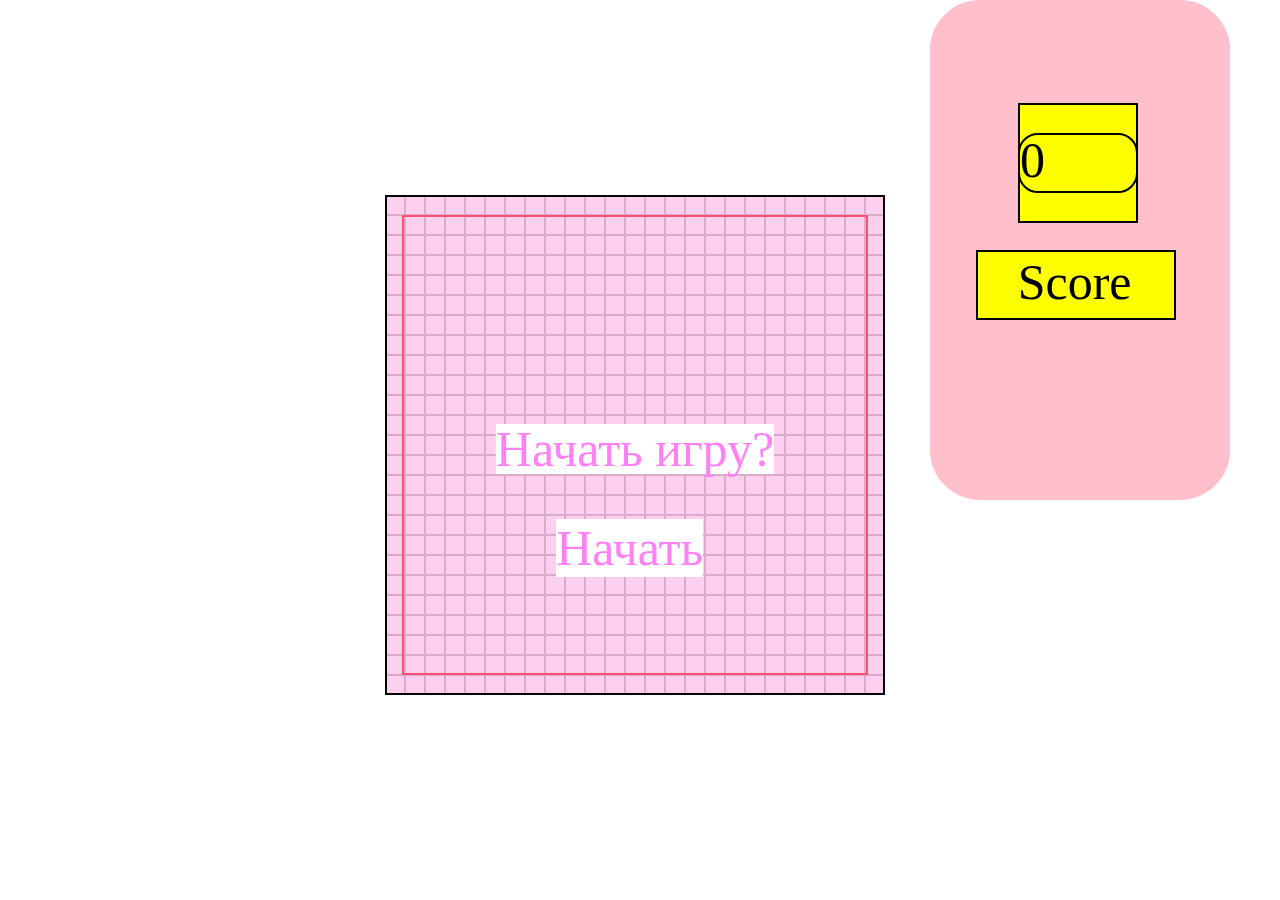
<file: index.html>
<!DOCTYPE html>
<html lang="en">
<head>
    <meta charset="UTF-8">
    <meta http-equiv="X-UA-Compatible" content="IE=edge">
    <meta name="viewport" content="width=device-width, initial-scale=1.0">
    <link rel="stylesheet" href="css/style.css">
    <link rel="icon" href="img/favicon.ico" type="image/x-icon">
    <title>SquareGame</title>
</head>
<body>
    <div class="score-box score-box--positioned">
        <div class="score-box__score-number">
            <p class="score-box__number">
                0
            </p>
        </div>
        <p class="score-box__text">
            Score
        </p>
    </div>
    <div class="container">
        <div class="border">
        </div>
            <div class="main-board">
                <div class="menu menu--positioned">
                    <p class="menu__text">
                        Начать игру?
                    </p>
                    <button class="menu__button">
                        Начать
                    </button>
                </div>
                <div class="main-board__cell"></div>
                <div class="main-board__cell"></div>
                <div class="main-board__cell"></div>
                <div class="main-board__cell"></div>
                <div class="main-board__cell"></div>
                <div class="main-board__cell"></div>
                <div class="main-board__cell"></div>
                <div class="main-board__cell"></div>
                <div class="main-board__cell"></div>
                <div class="main-board__cell"></div>
                <div class="main-board__cell"></div>
                <div class="main-board__cell"></div>
                <div class="main-board__cell"></div>
                <div class="main-board__cell"></div>
                <div class="main-board__cell"></div>
                <div class="main-board__cell"></div>
                <div class="main-board__cell"></div>
                <div class="main-board__cell"></div>
                <div class="main-board__cell"></div>
                <div class="main-board__cell"></div>
                <div class="main-board__cell"></div>
                <div class="main-board__cell"></div>
                <div class="main-board__cell"></div>
                <div class="main-board__cell"></div>
                <div class="main-board__cell"></div>
                <div class="main-board__cell"></div>
                <div class="main-board__cell"></div>
                <div class="main-board__cell"></div>
                <div class="main-board__cell"></div>
                <div class="main-board__cell"></div>
                <div class="main-board__cell"></div>
                <div class="main-board__cell"></div>
                <div class="main-board__cell"></div>
                <div class="main-board__cell"></div>
                <div class="main-board__cell"></div>
                <div class="main-board__cell"></div>
                <div class="main-board__cell"></div>
                <div class="main-board__cell"></div>
                <div class="main-board__cell"></div>
                <div class="main-board__cell"></div>
                <div class="main-board__cell"></div>
                <div class="main-board__cell"></div>
                <div class="main-board__cell"></div>
                <div class="main-board__cell"></div>
                <div class="main-board__cell"></div>
                <div class="main-board__cell"></div>
                <div class="main-board__cell"></div>
                <div class="main-board__cell"></div>
                <div class="main-board__cell"></div>
                <div class="main-board__cell"></div>
                <div class="main-board__cell"></div>
                <div class="main-board__cell"></div>
                <div class="main-board__cell"></div>
                <div class="main-board__cell"></div>
                <div class="main-board__cell"></div>
                <div class="main-board__cell"></div>
                <div class="main-board__cell"></div>
                <div class="main-board__cell"></div>
                <div class="main-board__cell"></div>
                <div class="main-board__cell"></div>
                <div class="main-board__cell"></div>
                <div class="main-board__cell"></div>
                <div class="main-board__cell"></div>
                <div class="main-board__cell"></div>
                <div class="main-board__cell"></div>
                <div class="main-board__cell"></div>
                <div class="main-board__cell"></div>
                <div class="main-board__cell"></div>
                <div class="main-board__cell"></div>
                <div class="main-board__cell"></div>
                <div class="main-board__cell"></div>
                <div class="main-board__cell"></div>
                <div class="main-board__cell"></div>
                <div class="main-board__cell"></div>
                <div class="main-board__cell"></div>
                <div class="main-board__cell"></div>
                <div class="main-board__cell"></div>
                <div class="main-board__cell"></div>
                <div class="main-board__cell"></div>
                <div class="main-board__cell"></div>
                <div class="main-board__cell"></div>
                <div class="main-board__cell"></div>
                <div class="main-board__cell"></div>
                <div class="main-board__cell"></div>
                <div class="main-board__cell"></div>
                <div class="main-board__cell"></div>
                <div class="main-board__cell"></div>
                <div class="main-board__cell"></div>
                <div class="main-board__cell"></div>
                <div class="main-board__cell"></div>
                <div class="main-board__cell"></div>
                <div class="main-board__cell"></div>
                <div class="main-board__cell"></div>
                <div class="main-board__cell"></div>
                <div class="main-board__cell"></div>
                <div class="main-board__cell"></div>
                <div class="main-board__cell"></div>
                <div class="main-board__cell"></div>
                <div class="main-board__cell"></div>
                <div class="main-board__cell"></div>
                <div class="main-board__cell"></div>
                <div class="main-board__cell"></div>
                <div class="main-board__cell"></div>
                <div class="main-board__cell"></div>
                <div class="main-board__cell"></div>
                <div class="main-board__cell"></div>
                <div class="main-board__cell"></div>
                <div class="main-board__cell"></div>
                <div class="main-board__cell"></div>
                <div class="main-board__cell"></div>
                <div class="main-board__cell"></div>
                <div class="main-board__cell"></div>
                <div class="main-board__cell"></div>
                <div class="main-board__cell"></div>
                <div class="main-board__cell"></div>
                <div class="main-board__cell"></div>
                <div class="main-board__cell"></div>
                <div class="main-board__cell"></div>
                <div class="main-board__cell"></div>
                <div class="main-board__cell"></div>
                <div class="main-board__cell"></div>
                <div class="main-board__cell"></div>
                <div class="main-board__cell"></div>
                <div class="main-board__cell"></div>
                <div class="main-board__cell"></div>
                <div class="main-board__cell"></div>
                <div class="main-board__cell"></div>
                <div class="main-board__cell"></div>
                <div class="main-board__cell"></div>
                <div class="main-board__cell"></div>
                <div class="main-board__cell"></div>
                <div class="main-board__cell"></div>
                <div class="main-board__cell"></div>
                <div class="main-board__cell"></div>
                <div class="main-board__cell"></div>
                <div class="main-board__cell"></div>
                <div class="main-board__cell"></div>
                <div class="main-board__cell"></div>
                <div class="main-board__cell"></div>
                <div class="main-board__cell"></div>
                <div class="main-board__cell"></div>
                <div class="main-board__cell"></div>
                <div class="main-board__cell"></div>
                <div class="main-board__cell"></div>
                <div class="main-board__cell"></div>
                <div class="main-board__cell"></div>
                <div class="main-board__cell"></div>
                <div class="main-board__cell"></div>
                <div class="main-board__cell"></div>
                <div class="main-board__cell"></div>
                <div class="main-board__cell"></div>
                <div class="main-board__cell"></div>
                <div class="main-board__cell"></div>
                <div class="main-board__cell"></div>
                <div class="main-board__cell"></div>
                <div class="main-board__cell"></div>
                <div class="main-board__cell"></div>
                <div class="main-board__cell"></div>
                <div class="main-board__cell"></div>
                <div class="main-board__cell"></div>
                <div class="main-board__cell"></div>
                <div class="main-board__cell"></div>
                <div class="main-board__cell"></div>
                <div class="main-board__cell"></div>
                <div class="main-board__cell"></div>
                <div class="main-board__cell"></div>
                <div class="main-board__cell"></div>
                <div class="main-board__cell"></div>
                <div class="main-board__cell"></div>
                <div class="main-board__cell"></div>
                <div class="main-board__cell"></div>
                <div class="main-board__cell"></div>
                <div class="main-board__cell"></div>
                <div class="main-board__cell"></div>
                <div class="main-board__cell"></div>
                <div class="main-board__cell"></div>
                <div class="main-board__cell"></div>
                <div class="main-board__cell"></div>
                <div class="main-board__cell"></div>
                <div class="main-board__cell"></div>
                <div class="main-board__cell"></div>
                <div class="main-board__cell"></div>
                <div class="main-board__cell"></div>
                <div class="main-board__cell"></div>
                <div class="main-board__cell"></div>
                <div class="main-board__cell"></div>
                <div class="main-board__cell"></div>
                <div class="main-board__cell"></div>
                <div class="main-board__cell"></div>
                <div class="main-board__cell"></div>
                <div class="main-board__cell"></div>
                <div class="main-board__cell"></div>
                <div class="main-board__cell"></div>
                <div class="main-board__cell"></div>
                <div class="main-board__cell"></div>
                <div class="main-board__cell"></div>
                <div class="main-board__cell"></div>
                <div class="main-board__cell"></div>
                <div class="main-board__cell"></div>
                <div class="main-board__cell"></div>
                <div class="main-board__cell"></div>
                <div class="main-board__cell"></div>
                <div class="main-board__cell"></div>
                <div class="main-board__cell"></div>
                <div class="main-board__cell"></div>
                <div class="main-board__cell"></div>
                <div class="main-board__cell"></div>
                <div class="main-board__cell"></div>
                <div class="main-board__cell"></div>
                <div class="main-board__cell"></div>
                <div class="main-board__cell"></div>
                <div class="main-board__cell"></div>
                <div class="main-board__cell"></div>
                <div class="main-board__cell"></div>
                <div class="main-board__cell"></div>
                <div class="main-board__cell"></div>
                <div class="main-board__cell"></div>
                <div class="main-board__cell"></div>
                <div class="main-board__cell"></div>
                <div class="main-board__cell"></div>
                <div class="main-board__cell"></div>
                <div class="main-board__cell"></div>
                <div class="main-board__cell"></div>
                <div class="main-board__cell"></div>
                <div class="main-board__cell"></div>
                <div class="main-board__cell"></div>
                <div class="main-board__cell"></div>
                <div class="main-board__cell"></div>
                <div class="main-board__cell"></div>
                <div class="main-board__cell"></div>
                <div class="main-board__cell"></div>
                <div class="main-board__cell"></div>
                <div class="main-board__cell"></div>
                <div class="main-board__cell"></div>
                <div class="main-board__cell"></div>
                <div class="main-board__cell"></div>
                <div class="main-board__cell"></div>
                <div class="main-board__cell"></div>
                <div class="main-board__cell"></div>
                <div class="main-board__cell"></div>
                <div class="main-board__cell"></div>
                <div class="main-board__cell"></div>
                <div class="main-board__cell"></div>
                <div class="main-board__cell"></div>
                <div class="main-board__cell"></div>
                <div class="main-board__cell"></div>
                <div class="main-board__cell"></div>
                <div class="main-board__cell"></div>
                <div class="main-board__cell"></div>
                <div class="main-board__cell"></div>
                <div class="main-board__cell"></div>
                <div class="main-board__cell"></div>
                <div class="main-board__cell"></div>
                <div class="main-board__cell"></div>
                <div class="main-board__cell"></div>
                <div class="main-board__cell"></div>
                <div class="main-board__cell"></div>
                <div class="main-board__cell"></div>
                <div class="main-board__cell"></div>
                <div class="main-board__cell"></div>
                <div class="main-board__cell"></div>
                <div class="main-board__cell"></div>
                <div class="main-board__cell"></div>
                <div class="main-board__cell"></div>
                <div class="main-board__cell"></div>
                <div class="main-board__cell"></div>
                <div class="main-board__cell"></div>
                <div class="main-board__cell"></div>
                <div class="main-board__cell"></div>
                <div class="main-board__cell"></div>
                <div class="main-board__cell"></div>
                <div class="main-board__cell"></div>
                <div class="main-board__cell"></div>
                <div class="main-board__cell"></div>
                <div class="main-board__cell"></div>
                <div class="main-board__cell"></div>
                <div class="main-board__cell"></div>
                <div class="main-board__cell"></div>
                <div class="main-board__cell"></div>
                <div class="main-board__cell"></div>
                <div class="main-board__cell"></div>
                <div class="main-board__cell"></div>
                <div class="main-board__cell"></div>
                <div class="main-board__cell"></div>
                <div class="main-board__cell"></div>
                <div class="main-board__cell"></div>
                <div class="main-board__cell"></div>
                <div class="main-board__cell"></div>
                <div class="main-board__cell"></div>
                <div class="main-board__cell"></div>
                <div class="main-board__cell"></div>
                <div class="main-board__cell"></div>
                <div class="main-board__cell"></div>
                <div class="main-board__cell"></div>
                <div class="main-board__cell"></div>
                <div class="main-board__cell"></div>
                <div class="main-board__cell"></div>
                <div class="main-board__cell"></div>
                <div class="main-board__cell"></div>
                <div class="main-board__cell"></div>
                <div class="main-board__cell"></div>
                <div class="main-board__cell"></div>
                <div class="main-board__cell"></div>
                <div class="main-board__cell"></div>
                <div class="main-board__cell"></div>
                <div class="main-board__cell"></div>
                <div class="main-board__cell"></div>
                <div class="main-board__cell"></div>
                <div class="main-board__cell"></div>
                <div class="main-board__cell"></div>
                <div class="main-board__cell"></div>
                <div class="main-board__cell"></div>
                <div class="main-board__cell"></div>
                <div class="main-board__cell"></div>
                <div class="main-board__cell"></div>
                <div class="main-board__cell"></div>
                <div class="main-board__cell"></div>
                <div class="main-board__cell"></div>
                <div class="main-board__cell"></div>
                <div class="main-board__cell"></div>
                <div class="main-board__cell"></div>
                <div class="main-board__cell"></div>
                <div class="main-board__cell"></div>
                <div class="main-board__cell"></div>
                <div class="main-board__cell"></div>
                <div class="main-board__cell"></div>
                <div class="main-board__cell"></div>
                <div class="main-board__cell"></div>
                <div class="main-board__cell"></div>
                <div class="main-board__cell"></div>
                <div class="main-board__cell"></div>
                <div class="main-board__cell"></div>
                <div class="main-board__cell"></div>
                <div class="main-board__cell"></div>
                <div class="main-board__cell"></div>
                <div class="main-board__cell"></div>
                <div class="main-board__cell"></div>
                <div class="main-board__cell"></div>
                <div class="main-board__cell"></div>
                <div class="main-board__cell"></div>
                <div class="main-board__cell"></div>
                <div class="main-board__cell"></div>
                <div class="main-board__cell"></div>
                <div class="main-board__cell"></div>
                <div class="main-board__cell"></div>
                <div class="main-board__cell"></div>
                <div class="main-board__cell"></div>
                <div class="main-board__cell"></div>
                <div class="main-board__cell"></div>
                <div class="main-board__cell"></div>
                <div class="main-board__cell"></div>
                <div class="main-board__cell"></div>
                <div class="main-board__cell"></div>
                <div class="main-board__cell"></div>
                <div class="main-board__cell"></div>
                <div class="main-board__cell"></div>
                <div class="main-board__cell"></div>
                <div class="main-board__cell"></div>
                <div class="main-board__cell"></div>
                <div class="main-board__cell"></div>
                <div class="main-board__cell"></div>
                <div class="main-board__cell"></div>
                <div class="main-board__cell"></div>
                <div class="main-board__cell"></div>
                <div class="main-board__cell"></div>
                <div class="main-board__cell"></div>
                <div class="main-board__cell"></div>
                <div class="main-board__cell"></div>
                <div class="main-board__cell"></div>
                <div class="main-board__cell"></div>
                <div class="main-board__cell"></div>
                <div class="main-board__cell"></div>
                <div class="main-board__cell"></div>
                <div class="main-board__cell"></div>
                <div class="main-board__cell"></div>
                <div class="main-board__cell"></div>
                <div class="main-board__cell"></div>
                <div class="main-board__cell"></div>
                <div class="main-board__cell"></div>
                <div class="main-board__cell"></div>
                <div class="main-board__cell"></div>
                <div class="main-board__cell"></div>
                <div class="main-board__cell"></div>
                <div class="main-board__cell"></div>
                <div class="main-board__cell"></div>
                <div class="main-board__cell"></div>
                <div class="main-board__cell"></div>
                <div class="main-board__cell"></div>
                <div class="main-board__cell"></div>
                <div class="main-board__cell"></div>
                <div class="main-board__cell"></div>
                <div class="main-board__cell"></div>
                <div class="main-board__cell"></div>
                <div class="main-board__cell"></div>
                <div class="main-board__cell"></div>
                <div class="main-board__cell"></div>
                <div class="main-board__cell"></div>
                <div class="main-board__cell"></div>
                <div class="main-board__cell"></div>
                <div class="main-board__cell"></div>
                <div class="main-board__cell"></div>
                <div class="main-board__cell"></div>
                <div class="main-board__cell"></div>
                <div class="main-board__cell"></div>
                <div class="main-board__cell"></div>
                <div class="main-board__cell"></div>
                <div class="main-board__cell"></div>
                <div class="main-board__cell"></div>
                <div class="main-board__cell"></div>
                <div class="main-board__cell"></div>
                <div class="main-board__cell"></div>
                <div class="main-board__cell"></div>
                <div class="main-board__cell"></div>
                <div class="main-board__cell"></div>
                <div class="main-board__cell"></div>
                <div class="main-board__cell"></div>
                <div class="main-board__cell"></div>
                <div class="main-board__cell"></div>
                <div class="main-board__cell"></div>
                <div class="main-board__cell"></div>
                <div class="main-board__cell"></div>
                <div class="main-board__cell"></div>
                <div class="main-board__cell"></div>
                <div class="main-board__cell"></div>
                <div class="main-board__cell"></div>
                <div class="main-board__cell"></div>
                <div class="main-board__cell"></div>
                <div class="main-board__cell"></div>
                <div class="main-board__cell"></div>
                <div class="main-board__cell"></div>
                <div class="main-board__cell"></div>
                <div class="main-board__cell"></div>
                <div class="main-board__cell"></div>
                <div class="main-board__cell"></div>
                <div class="main-board__cell"></div>
                <div class="main-board__cell"></div>
                <div class="main-board__cell"></div>
                <div class="main-board__cell"></div>
                <div class="main-board__cell"></div>
                <div class="main-board__cell"></div>
                <div class="main-board__cell"></div>
                <div class="main-board__cell"></div>
                <div class="main-board__cell"></div>
                <div class="main-board__cell"></div>
                <div class="main-board__cell"></div>
                <div class="main-board__cell"></div>
                <div class="main-board__cell"></div>
                <div class="main-board__cell"></div>
                <div class="main-board__cell"></div>
                <div class="main-board__cell"></div>
                <div class="main-board__cell"></div>
                <div class="main-board__cell"></div>
                <div class="main-board__cell"></div>
                <div class="main-board__cell"></div>
                <div class="main-board__cell"></div>
                <div class="main-board__cell"></div>
                <div class="main-board__cell"></div>
                <div class="main-board__cell"></div>
                <div class="main-board__cell"></div>
                <div class="main-board__cell"></div>
                <div class="main-board__cell"></div>
                <div class="main-board__cell"></div>
                <div class="main-board__cell"></div>
                <div class="main-board__cell"></div>
                <div class="main-board__cell"></div>
                <div class="main-board__cell"></div>
                <div class="main-board__cell"></div>
                <div class="main-board__cell"></div>
                <div class="main-board__cell"></div>
                <div class="main-board__cell"></div>
                <div class="main-board__cell"></div>
                <div class="main-board__cell"></div>
                <div class="main-board__cell"></div>
                <div class="main-board__cell"></div>
                <div class="main-board__cell"></div>
                <div class="main-board__cell"></div>
                <div class="main-board__cell"></div>
                <div class="main-board__cell"></div>
                <div class="main-board__cell"></div>
                <div class="main-board__cell"></div>
                <div class="main-board__cell"></div>
                <div class="main-board__cell"></div>
                <div class="main-board__cell"></div>
                <div class="main-board__cell"></div>
                <div class="main-board__cell"></div>
                <div class="main-board__cell"></div>
                <div class="main-board__cell"></div>
                <div class="main-board__cell"></div>
                <div class="main-board__cell"></div>
                <div class="main-board__cell"></div>
                <div class="main-board__cell"></div>
                <div class="main-board__cell"></div>
                <div class="main-board__cell"></div>
                <div class="main-board__cell"></div>
                <div class="main-board__cell"></div>
                <div class="main-board__cell"></div>
                <div class="main-board__cell"></div>
                <div class="main-board__cell"></div>
                <div class="main-board__cell"></div>
                <div class="main-board__cell"></div>
                <div class="main-board__cell"></div>
                <div class="main-board__cell"></div>
                <div class="main-board__cell"></div>
                <div class="main-board__cell"></div>
                <div class="main-board__cell"></div>
                <div class="main-board__cell"></div>
                <div class="main-board__cell"></div>
                <div class="main-board__cell"></div>
                <div class="main-board__cell"></div>
                <div class="main-board__cell"></div>
                <div class="main-board__cell"></div>
                <div class="main-board__cell"></div>
                <div class="main-board__cell"></div>
                <div class="main-board__cell"></div>
                <div class="main-board__cell"></div>
                <div class="main-board__cell"></div>
                <div class="main-board__cell"></div>
                <div class="main-board__cell"></div>
                <div class="main-board__cell"></div>
                <div class="main-board__cell"></div>
                <div class="main-board__cell"></div>
                <div class="main-board__cell"></div>
                <div class="main-board__cell"></div>
                <div class="main-board__cell"></div>
                <div class="main-board__cell"></div>
                <div class="main-board__cell"></div>
                <div class="main-board__cell"></div>
                <div class="main-board__cell"></div> 
                <div class="main-board__cell"></div>
                <div class="main-board__cell"></div>
                <div class="main-board__cell"></div>
                <div class="main-board__cell"></div>
                <div class="main-board__cell"></div>
                <div class="main-board__cell"></div>
                <div class="main-board__cell"></div>
                <div class="main-board__cell"></div>
                <div class="main-board__cell"></div>
                <div class="main-board__cell"></div>
                <div class="main-board__cell"></div>
                <div class="main-board__cell"></div>
                <div class="main-board__cell"></div>
                <div class="main-board__cell"></div>
                <div class="main-board__cell"></div>
                <div class="main-board__cell"></div>
                <div class="main-board__cell"></div>
                <div class="main-board__cell"></div>
                <div class="main-board__cell"></div>
                <div class="main-board__cell"></div>    
                <div class="main-board__cell"></div>
                <div class="main-board__cell"></div>
                <div class="main-board__cell"></div>
                <div class="main-board__cell"></div>
                <div class="main-board__cell"></div>
                <div class="main-board__cell"></div>
                <div class="main-board__cell"></div>
                <div class="main-board__cell"></div>
                <div class="main-board__cell"></div>
                <div class="main-board__cell"></div>    
                <div class="main-board__cell"></div>
                <div class="main-board__cell"></div>
                <div class="main-board__cell"></div>
                <div class="main-board__cell"></div>
                <div class="main-board__cell"></div>
                <div class="main-board__cell"></div>
                <div class="main-board__cell"></div>
                <div class="main-board__cell"></div>
                <div class="main-board__cell"></div>
                <div class="main-board__cell"></div>    
                <div class="main-board__cell"></div>
                <div class="main-board__cell"></div>
                <div class="main-board__cell"></div>
                <div class="main-board__cell"></div>
                <div class="main-board__cell"></div>
                <div class="main-board__cell"></div>
                <div class="main-board__cell"></div>     
                <div class="main-board__cell"></div>
                <div class="main-board__cell"></div>    
                <div class="main-board__cell"></div>
                <div class="main-board__cell"></div>
                <div class="main-board__cell"></div>
                <div class="main-board__cell"></div>
                <div class="main-board__cell"></div>
                <div class="main-board__cell"></div>
                <div class="main-board__cell"></div>    
                <div class="main-board__cell"></div>
                <div class="main-board__cell"></div>    
                <div class="main-board__cell"></div>
                <div class="main-board__cell"></div>
                <div class="main-board__cell"></div>
                <div class="main-board__cell"></div>
                <div class="main-board__cell"></div>
                <div class="main-board__cell"></div>
                <div class="main-board__cell"></div>
                <div class="main-board__cell"></div>
                <div class="main-board__cell"></div>    
                <div class="main-board__cell"></div>
                <div class="main-board__cell"></div>
                <div class="main-board__cell"></div>
                <div class="main-board__cell"></div>
                <div class="main-board__cell"></div>
                <div class="main-board__cell"></div>
                <div class="main-board__cell"></div>    
                <div class="main-board__cell"></div>
                <div class="main-board__cell"></div>    
                <div class="main-board__cell"></div>
                <div class="main-board__cell"></div>
                <div class="main-board__cell"></div>
                <div class="main-board__cell"></div>
                <div class="main-board__cell"></div>
                <div class="main-board__cell"></div>
                <div class="main-board__cell"></div>
                <div class="main-board__cell"></div>
                <div class="main-board__cell"></div>
                <div class="main-board__cell"></div>
                <div class="main-board__cell"></div>
                <div class="main-board__cell"></div>
                <div class="main-board__cell"></div>
                <div class="main-board__cell"></div>
                <div class="main-board__cell"></div>
                <div class="main-board__cell"></div>  
                <div class="main-board__cell"></div>
                <div class="main-board__cell"></div>  
                <div class="main-board__cell"></div>      
                <div class="main-board__cell"></div>  
                <div class="main-board__cell"></div>     
        </div>
        <script src="js/script.js"></script>
    </div>
</body>
</html>
</file>
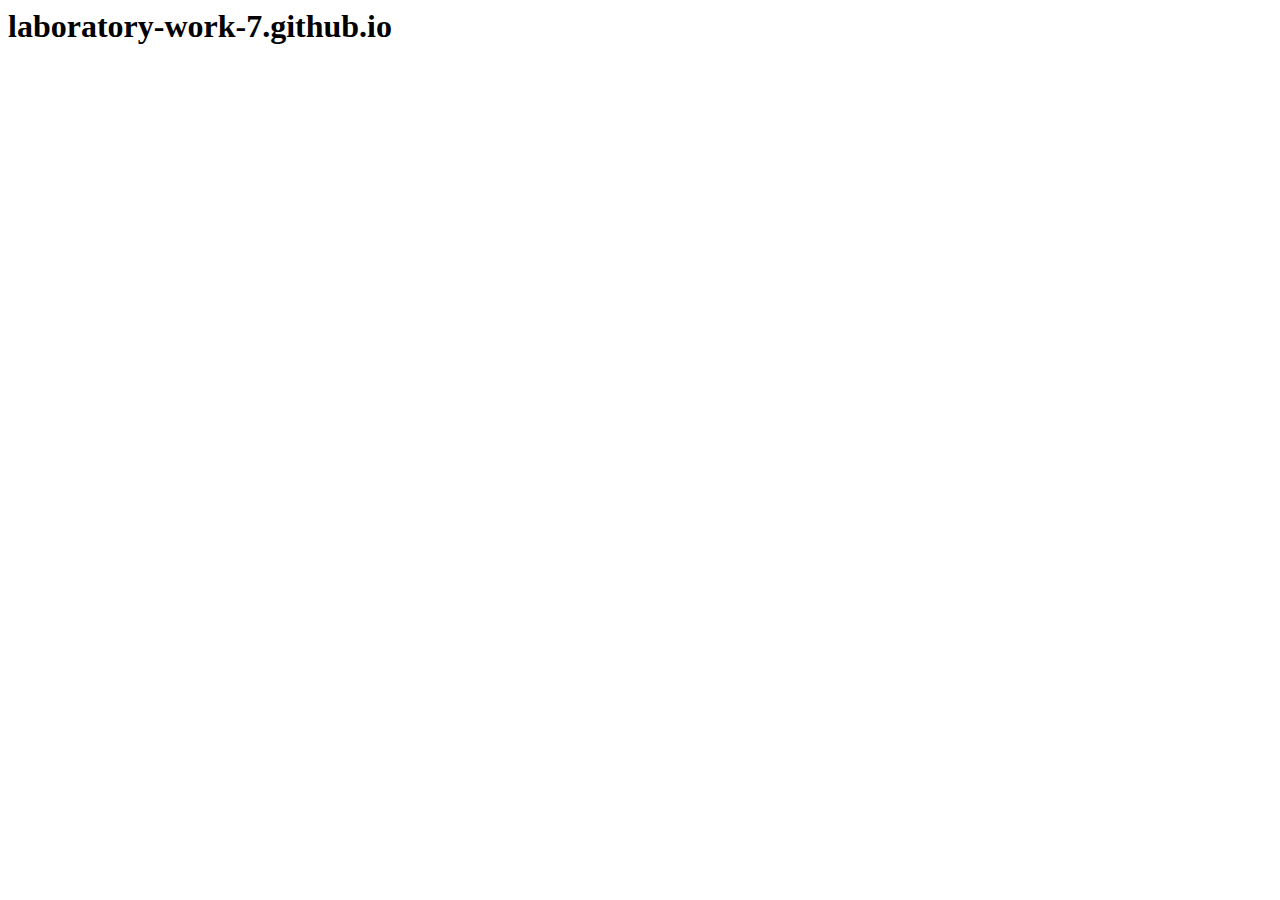
<file: README.html>
<html>
      <head>
        <meta charset="UTF-8">
        <title>README.md</title>
      </head>
      <body>
        <h1 id="laboratory-work-7-github-io">laboratory-work-7.github.io</h1>

      </body>
    </html>
</file>
<file: css/style.css>
* {
  padding: 0;
  margin: 0;
  border: 0; }

*, *:before, *:after {
  -moz-box-sizing: border-box;
  -webkit-box-sizing: border-box;
  box-sizing: border-box; }

:focus, :active {
  outline: none; }

a:focus, a:active {
  outline: none; }

nav, footer, header, aside {
  display: block; }

html, body {
  height: 100%;
  width: 100%;
  font-size: 100%;
  line-height: 1;
  font-size: 14px;
  -ms-text-size-adjust: 100%;
  -moz-text-size-adjust: 100%;
  -webkit-text-size-adjust: 100%; }

input, button, textarea {
  font-family: inherit; }

input::-ms-clear {
  display: none; }

button {
  cursor: pointer; }

button::-moz-focus-inner {
  padding: 0;
  border: 0; }

a, a:visited {
  text-decoration: none; }

a:hover {
  text-decoration: none; }

ul li {
  list-style: none; }

img {
  vertical-align: top; }

h1, h2, h3, h4, h5, h6 {
  font-size: inherit;
  font-weight: 400; }

.container {
  width: 510px;
  margin: 0px auto;
  height: 510px;
  position: absolute;
  top: 50%;
  left: 50%;
  transform: translate(-50%, -50%); }

.main-board {
  width: 504px;
  height: 505px;
  font-size: 0; }
  .main-board__cell {
    border: 1px solid rgba(1, 27, 1, 0.3);
    font-size: 14px;
    width: 20px;
    height: 20px;
    display: inline-block; }

.border {
  position: absolute;
  top: 49%;
  left: 49%;
  transform: translate(-50%, -50%);
  width: 466px;
  height: 460px;
  border: 2px solid red; }

.score-box {
  font-size: 50px; }
  .score-box__score-number {
    display: inline-block;
    position: absolute;
    right: 30%;
    top: 20%;
    border: 2px solid black;
    width: 120px;
    height: 120px;
    background-color: yellow; }
  .score-box__number {
    display: inline-block;
    position: absolute;
    top: 50%;
    left: 50%;
    transform: translate(-50%, -50%);
    border: 2px solid black;
    border-radius: 20px;
    width: 120px;
    height: 60px;
    background-color: yellow; }
  .score-box__text {
    display: inline-block;
    padding-left: 40px;
    padding-top: 5px;
    position: absolute;
    right: 17%;
    top: 50%;
    border: 2px solid black;
    width: 200px;
    height: 70px;
    background-color: yellow; }

.score-box--positioned {
  position: fixed;
  top: 0px;
  right: 50px;
  width: 300px;
  height: 500px;
  border: 5px solid pink;
  border-radius: 50px;
  background-color: pink; }

.menu {
  background-color: rgba(255, 160, 226, 0.5); }
  .menu__text {
    display: inline-block;
    font-size: 50px;
    position: relative;
    top: 50%;
    left: 50%;
    transform: translate(-50%, -50%);
    color: #ff81f5;
    background-color: white; }
  .menu__button {
    display: inline-block;
    font-size: 50px;
    position: relative;
    color: #ff81f5;
    top: 65%;
    left: -22%;
    background-color: white; }

.menu--positioned {
  position: absolute;
  width: 500px;
  height: 500px;
  border: 2px solid black; }
</file>
